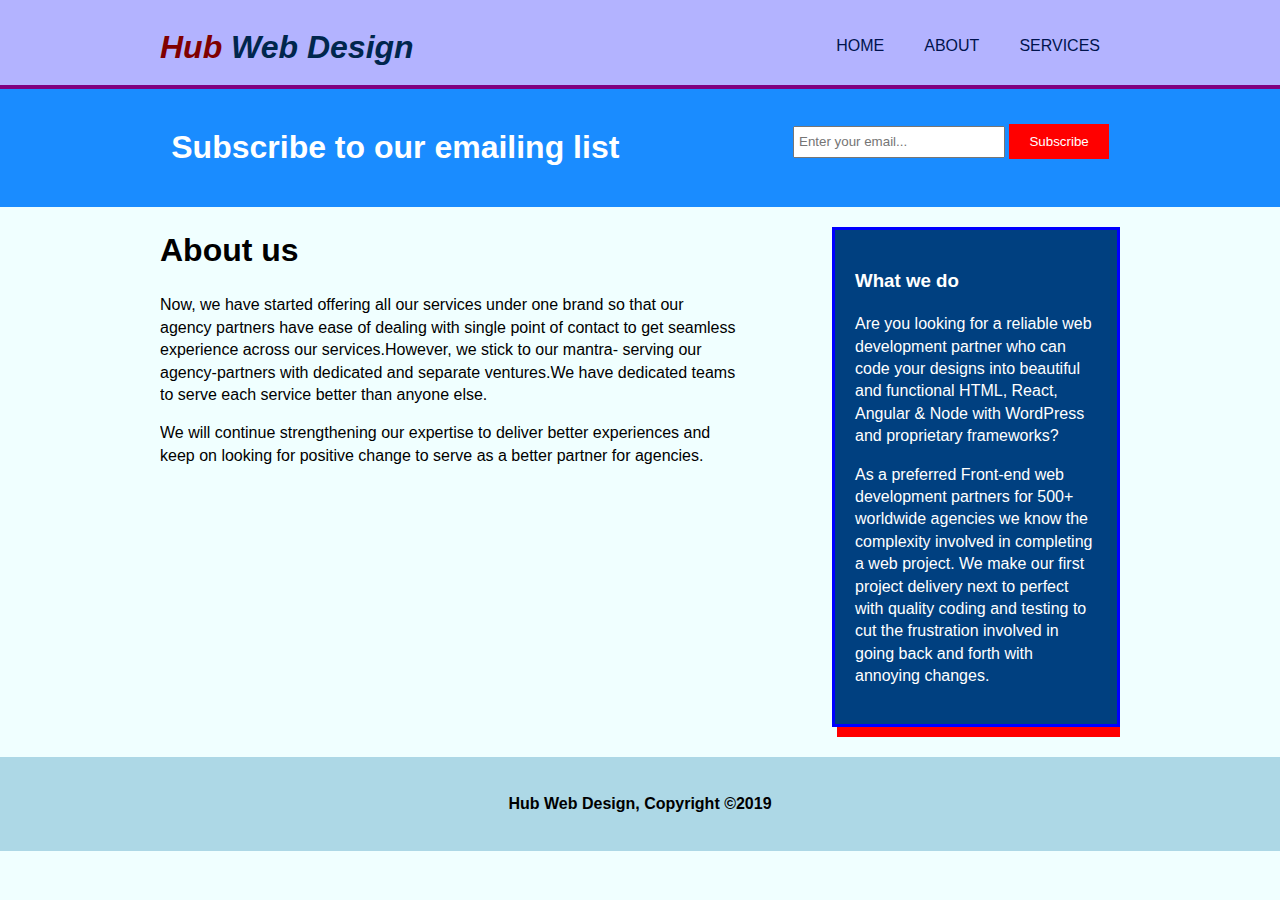
<file: about.html>
<!DOCTYPE html>
<html>
<head>
		<title>About</title>
		<meta charset="utf-8">
		<meta name="description" content="Professional website">
		<meta name=viewport content="width=device-width, initial-scale=1.0">
		<link rel="stylesheet" type="text/css" href="website.css">
		</head>
		<body>
		<header>
				<div class="container">
					<div id="brand">
			<h1><span class="highlight">Hub</span> Web Design</h1>

		</div>
		<nav>
			<ul>
				<li><a href="website.html">Home</a></li>
				<li><a class="current"><a href="about.html">About</a></li>
				<li><a href="services.html">Services</a></li>
			</ul>
			</nav>
			</div>
			</header>
			
			<section id="newsletter">
				<div class="container">
					<h1>Subscribe to our emailing list</h1>
					<form>
						<input type="email" placeholder="Enter your email...">
					<button type="submit" class="button_1">Subscribe</button>
					
					</form>
				</div>
	
				</section>
					<section id="main">
					<div class="container">
						<article id="main-col">
							<h1 class="page-title">About us</h1>
							<p>Now, we have started offering all our services under one brand so that our agency partners have ease of dealing with single point of contact to get seamless experience across our services.However, we stick to our mantra- serving our agency-partners with dedicated and separate ventures.We have dedicated teams to serve each service better than anyone else.<p>

							We will continue strengthening our expertise to deliver better experiences and keep on looking for positive change to serve as a better partner for agencies.</p>
						</article>
						<aside id="sidebar">
							<div class="light">
							<h3>What we do</h3>
							<p>Are you looking for a reliable web development partner who can code your designs into beautiful and functional HTML, React, Angular & Node with WordPress and proprietary frameworks?<p>

							As a preferred Front-end web development partners for 500+ worldwide agencies we know the complexity involved in completing a web project. We make our first project delivery next to perfect with quality coding and testing to cut the frustration involved in going back and forth with annoying changes.</p>
	

	
							
						</aside>

				</section>
				<footer>
					<p> Hub Web Design, Copyright &copy;2019</p>
				</footer>

				</body>
				</html>
</file>
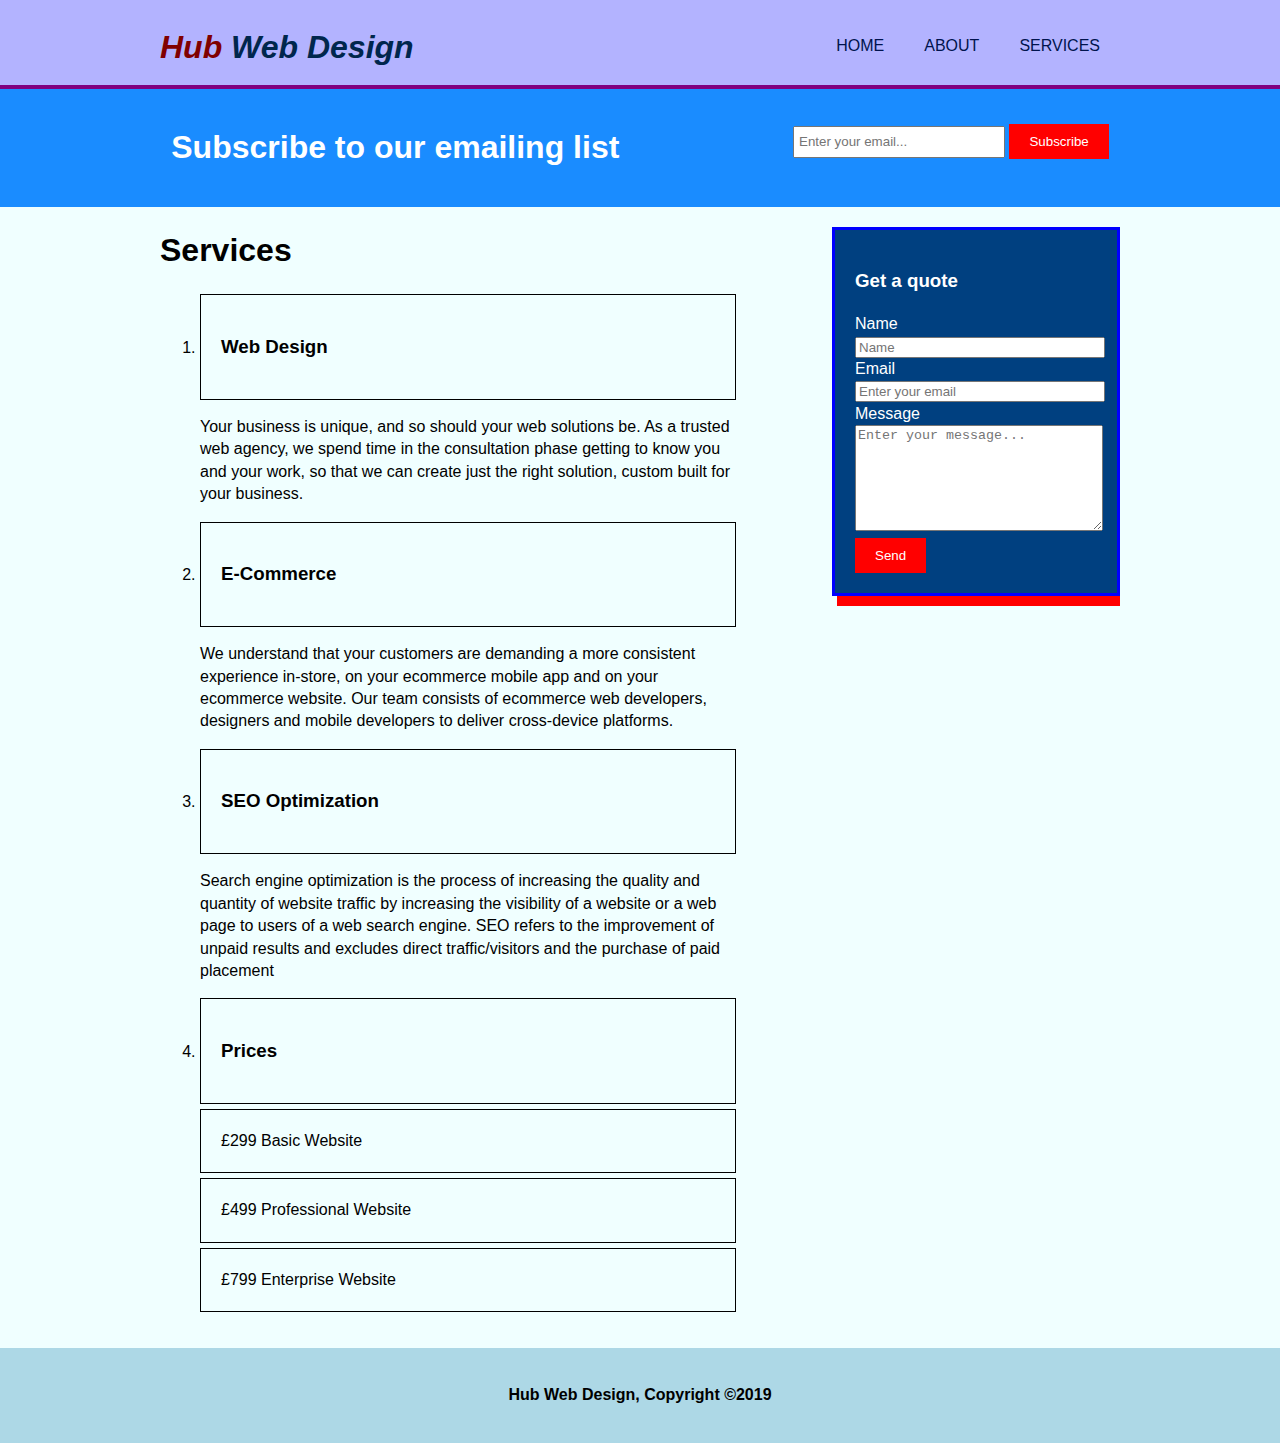
<file: services.html>
<!DOCTYPE html>
<html>
<head>
		<title>Services</title>
			<meta charset="utf-8">
				<meta name="description" content="Professional website">
				<meta name=viewport content="width=device-width, initial-scale=1.0">
				<link rel="stylesheet" type="text/css" href="website.css">
				</head>
				<body>
				<header>
				<div class="container">
					<div id="brand">
			<h1><span class="highlight">Hub</span> Web Design</h1>

		</div>
		<nav>
			<ul>
				<li><a href="website.html">Home</a></li>
				<li><a href="about.html">About</a></li>
				<li><a class="current"><a href="services.html">Services</a></li>
			</ul>
			</nav>
			</div>
			</header>
			
			<section id="newsletter">
				<div class="container">
					<h1>Subscribe to our emailing list</h1>
					<form>
						<input type="email" placeholder="Enter your email...">
					<button type="submit" class="button_1">Subscribe</button>
					
					</form>
				</div>
	
				</section>
					<section id="main">
					<div class="container">
						<article id="main-col">
							<h1 class="page-title">Services</h1>
							<ol id="services">
								<li><h3> Web Design</h3></li>
								<p>Your business is unique, and so should your web solutions be. As a trusted web agency, we spend time in the consultation phase getting to know you and your work, so that we can create just the right solution, custom built for your business.</p>
								<li><h3> E-Commerce</h3></li>
								<p>We understand that your customers are demanding a more consistent experience in-store, on your ecommerce mobile app and on your ecommerce website. Our team consists of ecommerce web developers, designers and mobile developers to deliver cross-device platforms.</p>
								<li><h3> SEO Optimization</h3></li>
								<p>Search engine optimization is the process of increasing the quality and quantity of website traffic by increasing the visibility of a website or a web page to users of a web search engine. SEO refers to the improvement of unpaid results and excludes direct traffic/visitors and the purchase of paid placement</p>
								<li><h3> Prices</h3></li>
								<ul>
									<li>£299 Basic Website</li>
									<li>£499 Professional Website</li>
									<li>£799 Enterprise Website</li>
								</ul>
								

							</ol>


						</article>
						<aside id="sidebar">
							<div class="light">
							<h3>Get a quote</h3>
							<form class="quote">
						
						<div>
					<label>Name</label><br>
					<input type="text" placeholder="Name">
						</div>
						<div>
						<label>Email</label>
						<input type="email" placeholder="Enter your email">
						</div>
						<div>
						<label>Message</label>
						<textarea placeholder="Enter your message..."></textarea> 
						</div>
						<button class="button_1" type="submit">Send</button>
						</div>
					</form>
						
							
						</aside>

				</section>
				<footer>
					<p> Hub Web Design, Copyright &copy;2019</p>
				</footer>

				</body>
				</html>
</file>
<file: website.css>
body{
font: 16px/1.4 Arial, Georgia, Sens-Serif;
padding: 0;
margin: 0;
background-color:#f0ffff;
}
/*global*/
.container{
	width: 75%;
	margin: auto;
	overflow: hidden;

}
ul{
	margin:0;
	padding: 0;
}

.button_1{
	height: 35px;
	background: red;
	border:none;
	padding:0 20px 0 20px;
	color: white;
}

.light{
	padding:20px;
	background-color:  #004080;
	color: #ffffff;
	margin:10px 0 10px 0;
	border: blue solid;
	box-shadow: 5px 10px red;
}

	
.quote input,textarea{
	width: 100%;

}

.quote textarea{
	height: 100px;
}
	

/*header*/
header{
	background:#b3b3ff;
	color: #0000e6;
	padding-top: 25px;
	min-height: 60px;
	border-bottom: purple 4px solid; 
}
header a{
	color:#00134d;
	text-decoration: none;
	text-transform: uppercase;
	font-size: 16px;
}

header li{
	float: left;
	display: inline;
	padding: 0 20px 0 20px;
}

header #brand{
	float: left;
}
header #brand h1{
	margin: 0;
	color:#00264d;
	font-style: italic;
}
header nav{
	float: right;
	margin-top: 10px;

}
header .highlight, header .current a{
	color:#800000 ;
	font-weight: bold;
}
header a:hover{
	color: #ffffff;
	font-weight: bold;
}

/*show*/
#show{
	min-height: 400px;
	background: url("banner-web-development.png") no-repeat 0 0px;
	text-align: center;
	background-size: 100%;


}

#show h1{
	margin-top: 30px;
	font-size: 45px;
	margin-bottom: 10px;
	color:#ffffff;
	float: right;
	overflow: hidden;


}
#show p{
	margin-top: 40px;

	font-size: 20px;
	color:#00264d;
	
}
/*newsletter*/
#newsletter{

	padding: 15px;
	color:#ffffff;
	background: #1a8cff;
}
#newsletter h1{
float: left;
}
#newsletter form{
	float: right;
	margin-top: 20px;
}
#newsletter input[type="email"]{
	padding: 4px;
	height: 20px;
	width: 200px;
}
/*boxes*/
#boxes{
	margin-top: 20px;

}
#boxes .box{
	float: left;
	width:30%;
	padding: 10px;
	text-align: center;
}
#boxes .box img{
	width: 70%;
	opacity:0.5;
	
}

#boxes img:hover{
	opacity: 2.0;
}
/*sidebar*/

#sidebar{
	float: right;
	width: 30%;
	margin-top: 10px;
	
}

/*main-col*/

#main-col{
	float: left;
	width: 60%
}

/*services*/

#services li{
	padding:20px;
	border: black solid 1px;
	margin-bottom: 5px;
	background: azure;
}
#services ul li{
	list-style-type: none;
}

footer{
	padding:20px;
	margin-top: 20px;
	color: black;
	background-color: lightblue;
	text-align: center;
	font-weight: bold;
}

/*media-queries*/
@media(max-width: 768px){
	#brand,
	header nav,
	header nav li,
	#newsletter h1,
	#newsletter form,
	#boxes .box,
	article#main-col,
	aside#sidebar{
		float: none;
		text-align: center;
		width: 100%;
	}

	header{
		padding-bottom: 25px;

	}

	#show h1{
		margin-top: 40px;
	}
	#newsletter button, .quote button{
		display: block;
		width: 100%;
	}

	#newsletter form input[type="email"]{
	width: 100%
	margin-bottom:5px; 

	}
</file>
